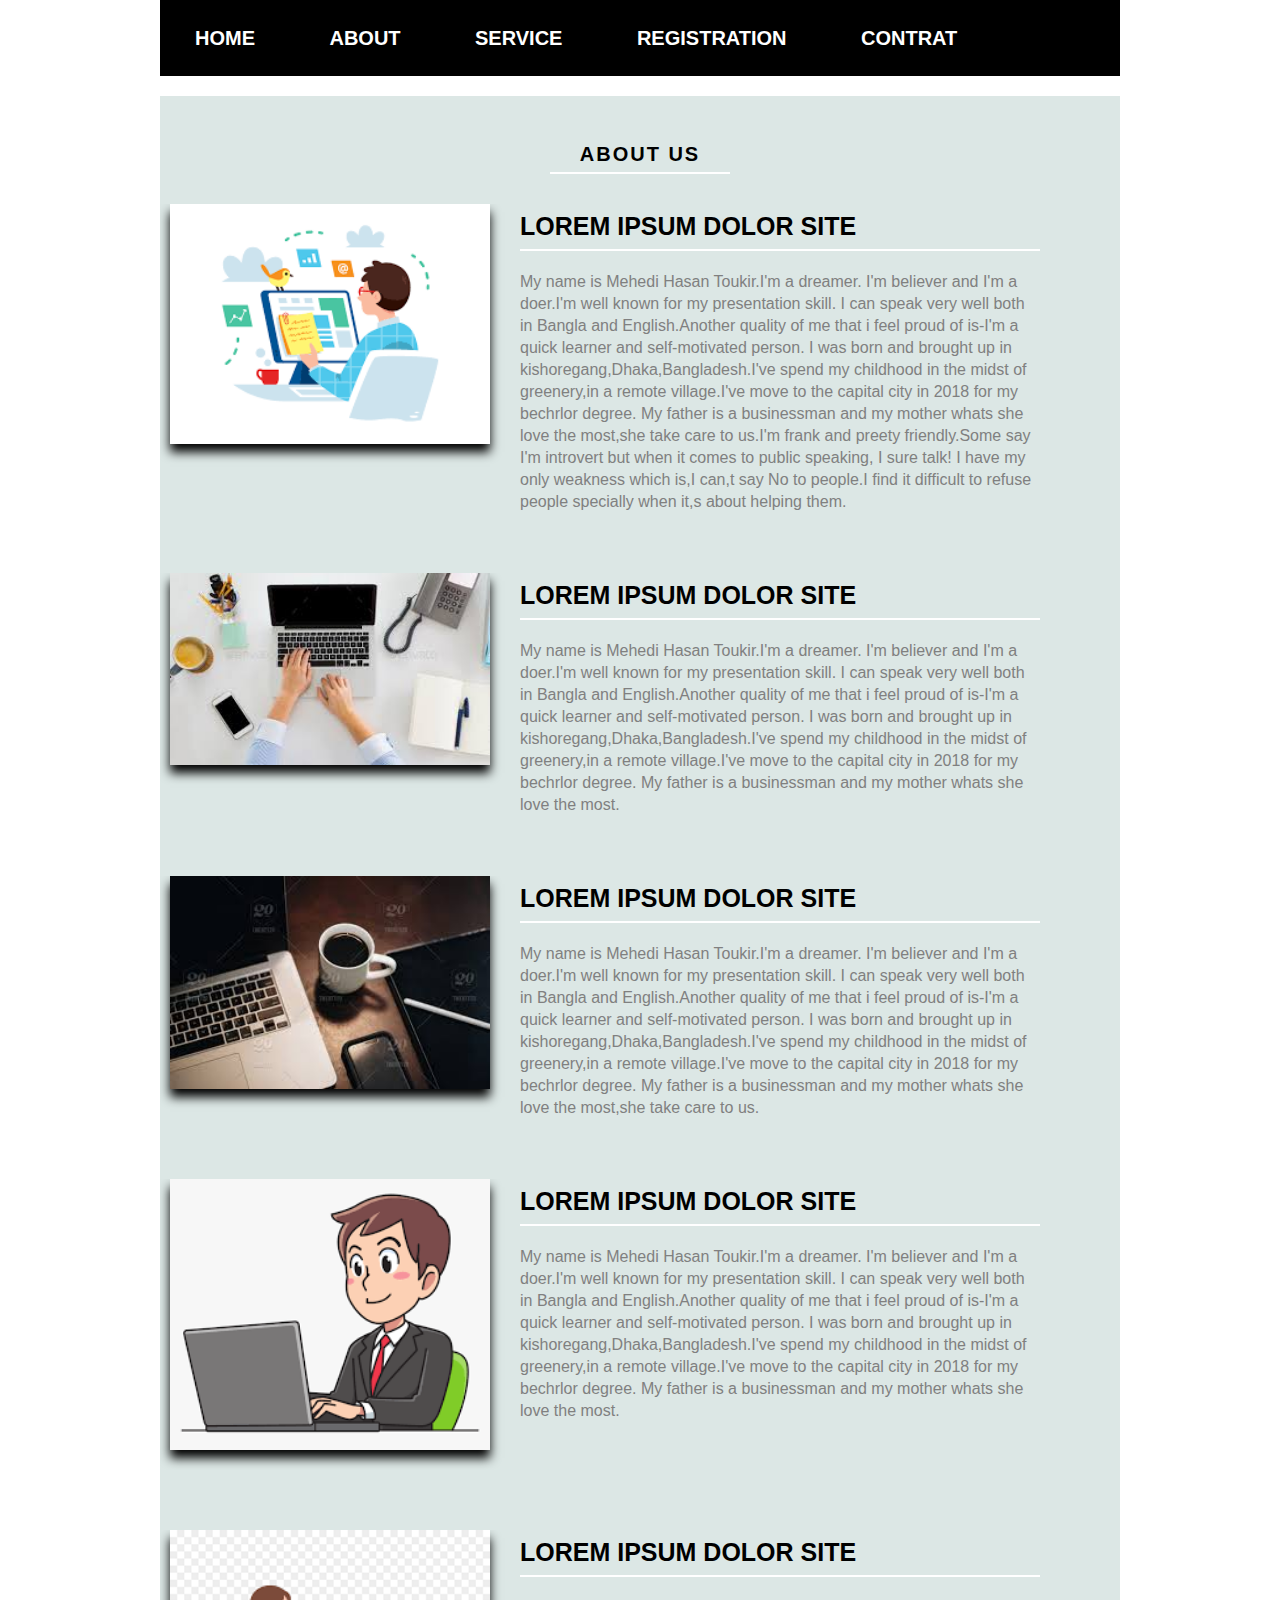
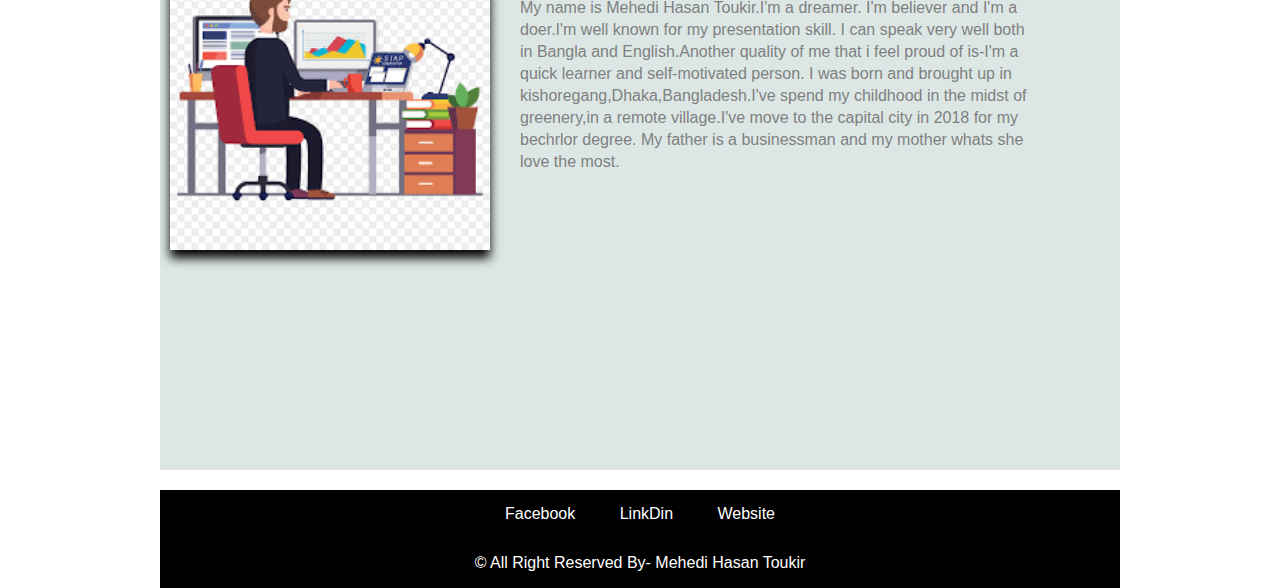
<file: about.html>
<!DOCTYPE html>
<html>
<head>
	<title></title>
	<link rel="stylesheet" type="text/css" href="main.css">
</head>
<body>

   <header>
   	<div class="nav">
   		<ul>
   			<li><a href="index.html">Home</a></li>
        <li><a href="about.html">About</a></li>
        <li><a href="service.html">Service</a></li>
        <li><a href="Registration.html">Registration</a></li>
            <li><a href="contract.html">Contrat</a></li>
   		</ul>
   	</div>
   	</div>

   	<div class="about-sec">
   		<div class="title">
   		<h2>About Us</h2>
   		</div>
   		<div class="about">
            <div class="row">
               <div class="col">
   		<div class="about-logo">
   			<img src="3.jpg" alt="toukir">
   		</div>
         </div>
         <div class="col">
   		
   		<div class="about-text">
   			<h2>Lorem ipsum dolor site</h2>
   			      <p>My name is Mehedi Hasan Toukir.I'm a dreamer. I'm believer and I'm a doer.I'm well known  for my presentation skill. I can speak very well both in Bangla and English.Another quality of me that i feel proud of is-I'm a quick learner and self-motivated person. I was born and brought up in kishoregang,Dhaka,Bangladesh.I've spend my childhood in the midst of greenery,in a remote village.I've move to the capital city in 2018 for my bechrlor degree. My father is a businessman and my mother whats she love the most,she take care to us.I'm frank and preety friendly.Some say I'm introvert but when it comes to public speaking, I sure talk! I have my only weakness which is,I can,t say No to people.I find it difficult to refuse people specially when it,s about helping them.  
</p>
         </div>
   		</div>
   		</div>
         </div>



         	<div class="about-sec">
   		<div class="title">
   		
   		</div>
   		<div class="about">
            <div class="row">
               <div class="col">
   		<div class="about-logo">
   			<img src="4.jpg" alt="toukir">
   		</div>
         </div>
         <div class="col">
   		
   		<div class="about-text">
   			<h2>Lorem ipsum dolor site</h2>
   			      <p>My name is Mehedi Hasan Toukir.I'm a dreamer. I'm believer and I'm a doer.I'm well known  for my presentation skill. I can speak very well both in Bangla and English.Another quality of me that i feel proud of is-I'm a quick learner and self-motivated person. I was born and brought up in kishoregang,Dhaka,Bangladesh.I've spend my childhood in the midst of greenery,in a remote village.I've move to the capital city in 2018 for my bechrlor degree. My father is a businessman and my mother whats she love the most.  
</p>
         </div>
   		</div>
   		</div>
         </div>

         	<div class="about-sec">
   		<div class="title">
   		
   		</div>
   		<div class="about">
            <div class="row">
               <div class="col">
   		<div class="about-logo">
   			<img src="6.jpg" alt="toukir">
   		</div>
         </div>
         <div class="col">
   		
   		<div class="about-text">
   			<h2>Lorem ipsum dolor site</h2>
   			      <p>My name is Mehedi Hasan Toukir.I'm a dreamer. I'm believer and I'm a doer.I'm well known  for my presentation skill. I can speak very well both in Bangla and English.Another quality of me that i feel proud of is-I'm a quick learner and self-motivated person. I was born and brought up in kishoregang,Dhaka,Bangladesh.I've spend my childhood in the midst of greenery,in a remote village.I've move to the capital city in 2018 for my bechrlor degree. My father is a businessman and my mother whats she love the most,she take care to us.
</p>
         </div>
   		</div>
   		</div>
         </div>

         	<div class="about-sec">
   		<div class="title">
   		
   		</div>
   		<div class="about">
            <div class="row">
               <div class="col">
   		<div class="about-logo">
   			<img src="12.jpg" alt="toukir">
   		</div>
         </div>
         <div class="col">
   		
   		<div class="about-text">
   			<h2>Lorem ipsum dolor site</h2>
   			      <p>My name is Mehedi Hasan Toukir.I'm a dreamer. I'm believer and I'm a doer.I'm well known  for my presentation skill. I can speak very well both in Bangla and English.Another quality of me that i feel proud of is-I'm a quick learner and self-motivated person. I was born and brought up in kishoregang,Dhaka,Bangladesh.I've spend my childhood in the midst of greenery,in a remote village.I've move to the capital city in 2018 for my bechrlor degree. My father is a businessman and my mother whats she love the most.  
               </p>
         </div>
   		</div>
   		</div>

         	<div class="about-sec">
   		<div class="title">
   		
   		</div>
   		<div class="about">
            <div class="row">
               <div class="col">
   		<div class="about-logo">
   			<img src="11.jpg" alt="toukir">
   		</div>
         </div>
         <div class="col">
   		
   		<div class="about-text">
   			<h2>Lorem ipsum dolor site</h2>
   			      <p>My name is Mehedi Hasan Toukir.I'm a dreamer. I'm believer and I'm a doer.I'm well known  for my presentation skill. I can speak very well both in Bangla and English.Another quality of me that i feel proud of is-I'm a quick learner and self-motivated person. I was born and brought up in kishoregang,Dhaka,Bangladesh.I've spend my childhood in the midst of greenery,in a remote village.I've move to the capital city in 2018 for my bechrlor degree. My father is a businessman and my mother whats she love the most.  
                </p>
         </div>
   		</div>
   		</div>
   		</div>
 </header>
  <footer>
      <div id="footer-1">
            <a href="www.facebook.com">Facebook</a>
            <a href="www.linkdin.com">LinkDin</a>
            <a href="">Website</a>

          <p>&copy; All Right Reserved By- Mehedi Hasan Toukir</p>
        </div>
    </footer>

</body>
</html>
</file>
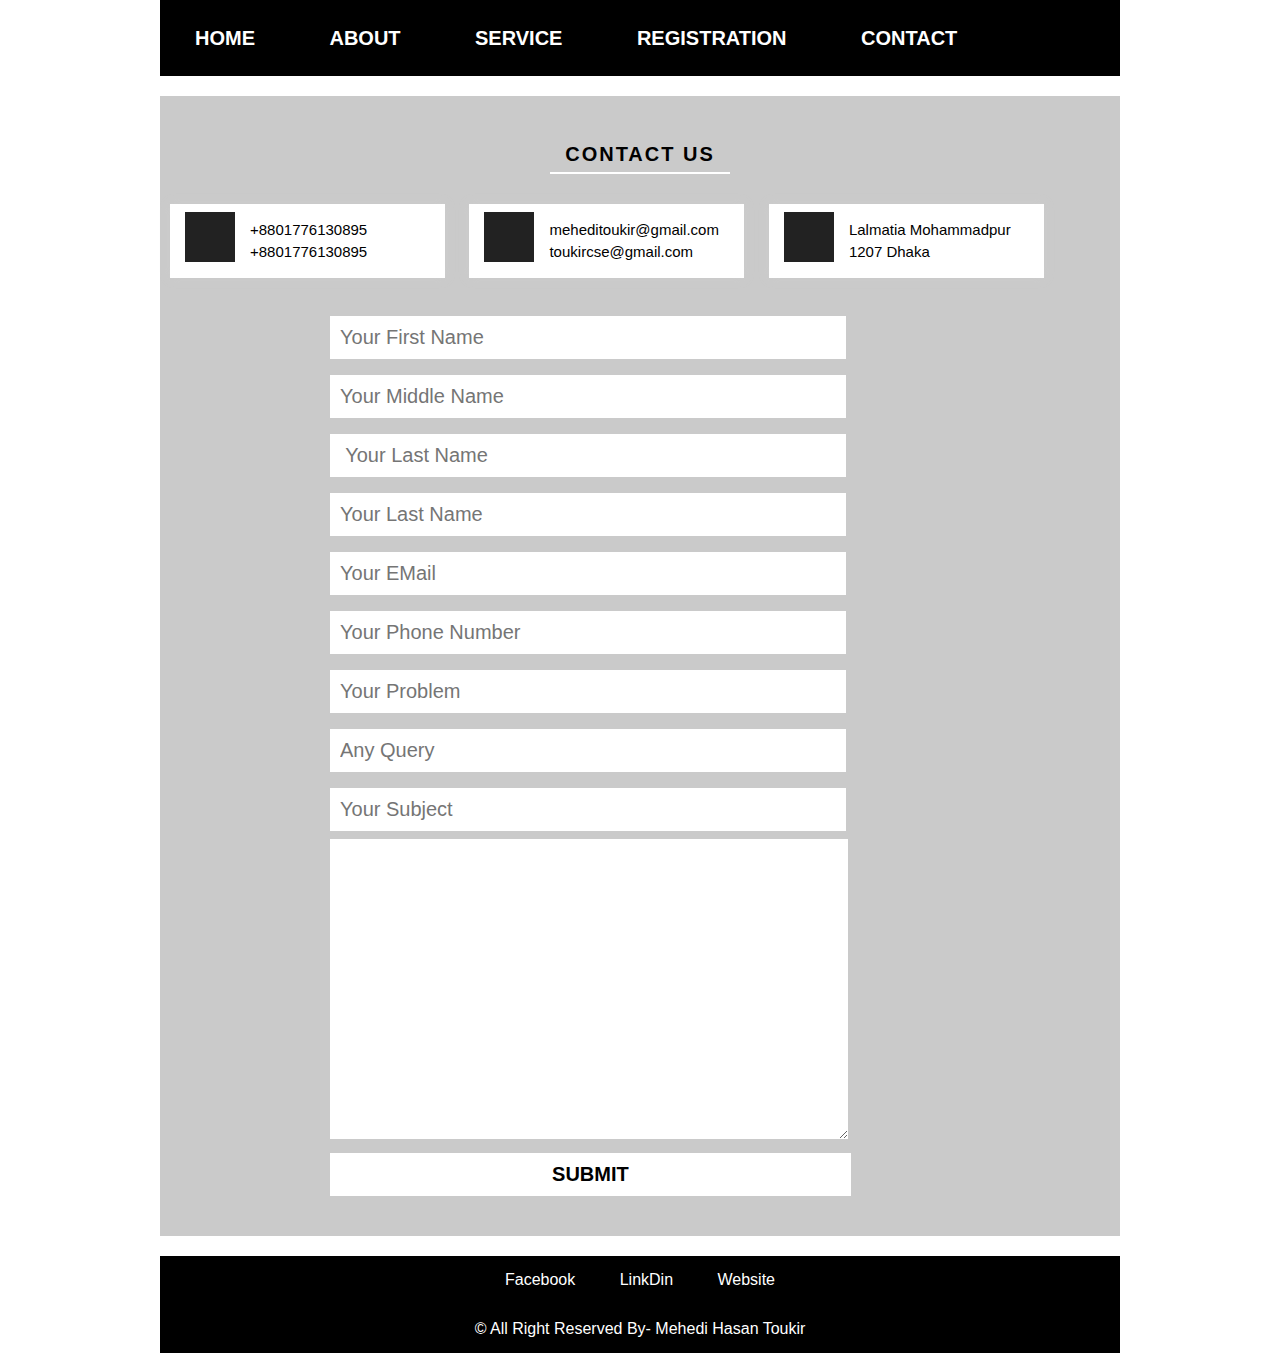
<file: contract.html>
<!DOCTYPE html>
<html>
<head>
	<title></title>
	<link rel="stylesheet" type="text/css" href="main.css">
</head>
<body>
	 <header>
         	<div class="nav">
   		<ul>
   			<li><a href="index.html">Home</a></li>
        <li><a href="about.html">About</a></li>
        <li><a href="service.html">Service</a></li>
        <li><a href="Registration.html">Registration</a></li>
            <li><a href="contract.html">Contact</a></li>
   		</ul>
   	</div>



	 <div class="contact-sec">
                 <div class="title">
                 <h2>Contact Us</h2>
                   </div>
                   <div class="contact">
                      <div class="cont-icon">
                         <i class="fas fa-phone"></i>
                      </div>
                   
                 <div class="cont-text">
                    <p>+8801776130895</p>
                    <p>+8801776130895</p>
                 </div>
             </div>
              <div class="contact">
                      <div class="cont-icon">
                         <i class="fas fa-envelope"></i>
                      </div>
                   
                 <div class="cont-text">
                    <p>meheditoukir@gmail.com</p>
                    <p>toukircse@gmail.com</p>
                 </div>
             </div>
              <div class="contact">
                      <div class="cont-icon">
                         <i class="fas fa-map-marker-alt"></i>
                      </div>
                   
                 <div class="cont-text">
                    <p>Lalmatia Mohammadpur</p>
                    <p>1207 Dhaka</p>
                 </div>
             </div>
             <form>
                  <div class="cont-form">
                  <div class="inputTag"> <input type="text" placeholder="Your First Name"></div>
                  <div class="inputTag"> <input type="text" placeholder="Your Middle Name"></div>
                  <div class="inputTag"> <input type="text" placeholder=" Your Last Name"></div>
                  <div class="inputTag"> <input type="text" placeholder="Your Last Name"></div>
                  <div class="inputTag"> <input type="text" placeholder="Your EMail"></div>
                  <div class="inputTag"> <input type="text" placeholder="Your Phone Number"></div>

                  <div class="inputTag"> <input type="text" placeholder="Your Problem"></div>
                   <div class="inputTag"> <input type="text" placeholder="Any Query"></div>
                  <div class="inputTag"> <input type="text" placeholder="Your Subject"></div>
                  <div class="inputTag"> <textarea rows="20" cols="50px "></textarea></div>
                  <div class="inputTag"> <button class="submit">Submit</button></div>
            
                </div>
             </form>
              </div>
          </header>

               <footer>
      <div id="footer-1">
            <a href="www.facebook.com">Facebook</a>
            <a href="www.linkdin.com">LinkDin</a>
            <a href="">Website</a>

          <p>&copy; All Right Reserved By- Mehedi Hasan Toukir</p>
        </div>
    </footer>

</body>
</html>
</file>
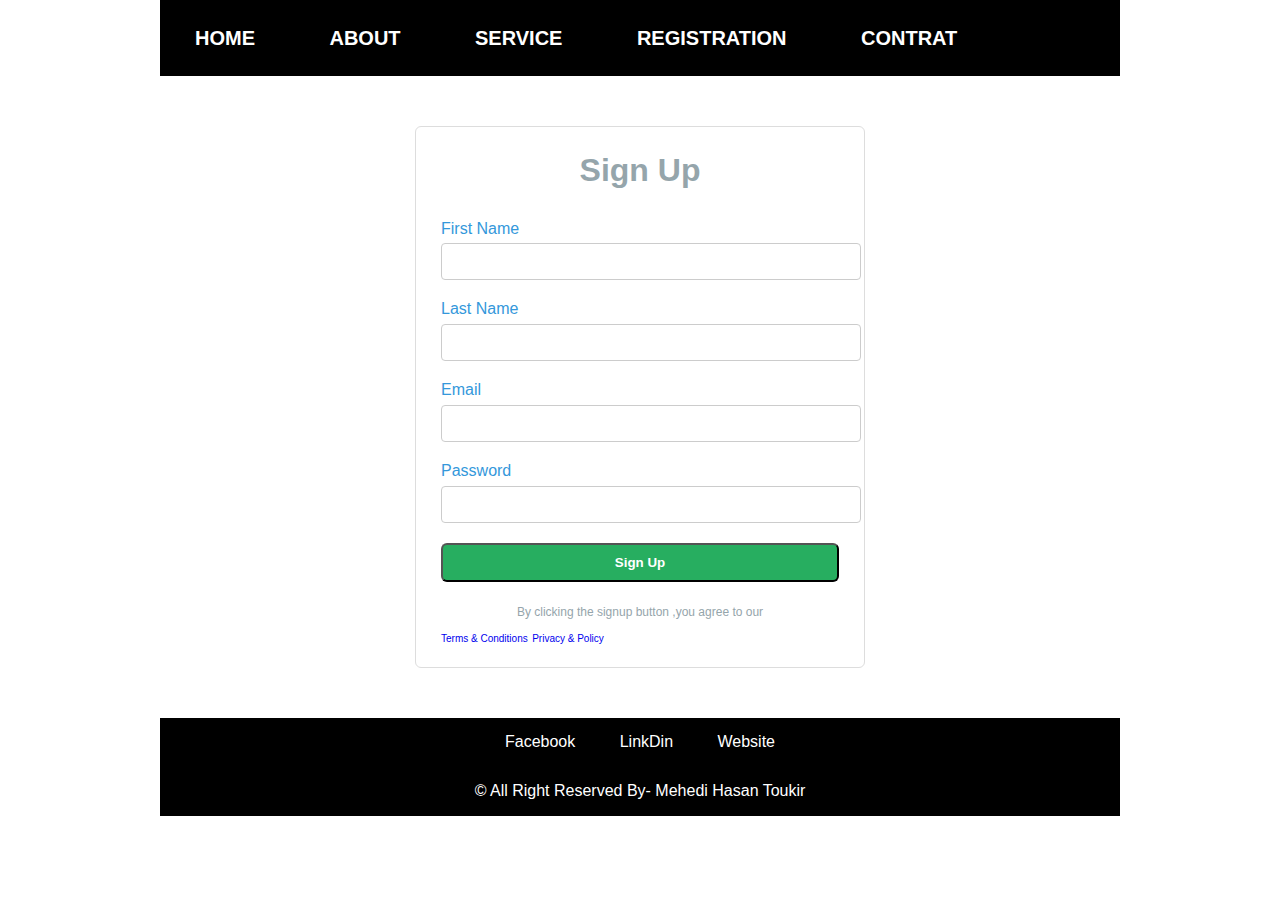
<file: Registration.html>
<!DOCTYPE html>
<html>
<head>
	<title></title>
	<link rel="stylesheet" type="text/css" href="main.css">
</head>
<body>
  <header>
  <div class="nav">
      <ul>
        <li><a href="index.html">Home</a></li>
        <li><a href="about.html">About</a></li>
        <li><a href="service.html">Service</a></li>
        <li><a href="Registration.html">Registration</a></li>
            <li><a href="contract.html">Contrat</a></li>
      </ul>
    </div>
     <div id="contrainer">
       <div class="form-wrap">
       <h1>Sign Up</h1>

       <div class="form-group">
       	<label for="first-name">First Name</label>
       	<input type="text">
     </div> <!-- form-group-->

     
      <div class="form-group">
       	<label for="Last-name">Last Name</label>
       	<input type="text">
       	 </div> <!-- form-group-->
      

       	 <div class="form-group">
       	<label for="E-mail">Email</label>
       	<input type="email" id="email">
       	
       	 </div> <!-- form-group-->

        	 <div class="form-group">
       	<label for="password">Password</label>
       	<input type="password" id="password">
      </div> <!-- form-group-->


       	 <div class="form-group">
       	<button type="submit" class="btn">Sign Up</button>

       	<p class="button-text">By clicking the signup button ,you agree to our</p>
       	<a href="#">Terms & Conditions</a>
         <a href="#">Privacy & Policy</a>
       </div> <!-- form-group-->

      


       	</div><!-- form-wrap-->
        </div> <!-- End cont-->



                     </div>
   </header>
  <footer>
      <div id="footer-1">
            <a href="www.facebook.com">Facebook</a>
            <a href="www.linkdin.com">LinkDin</a>
            <a href="">Website</a>

          <p>&copy; All Right Reserved By- Mehedi Hasan Toukir</p>
        </div>
    </footer>
</body>
</html>
</file>
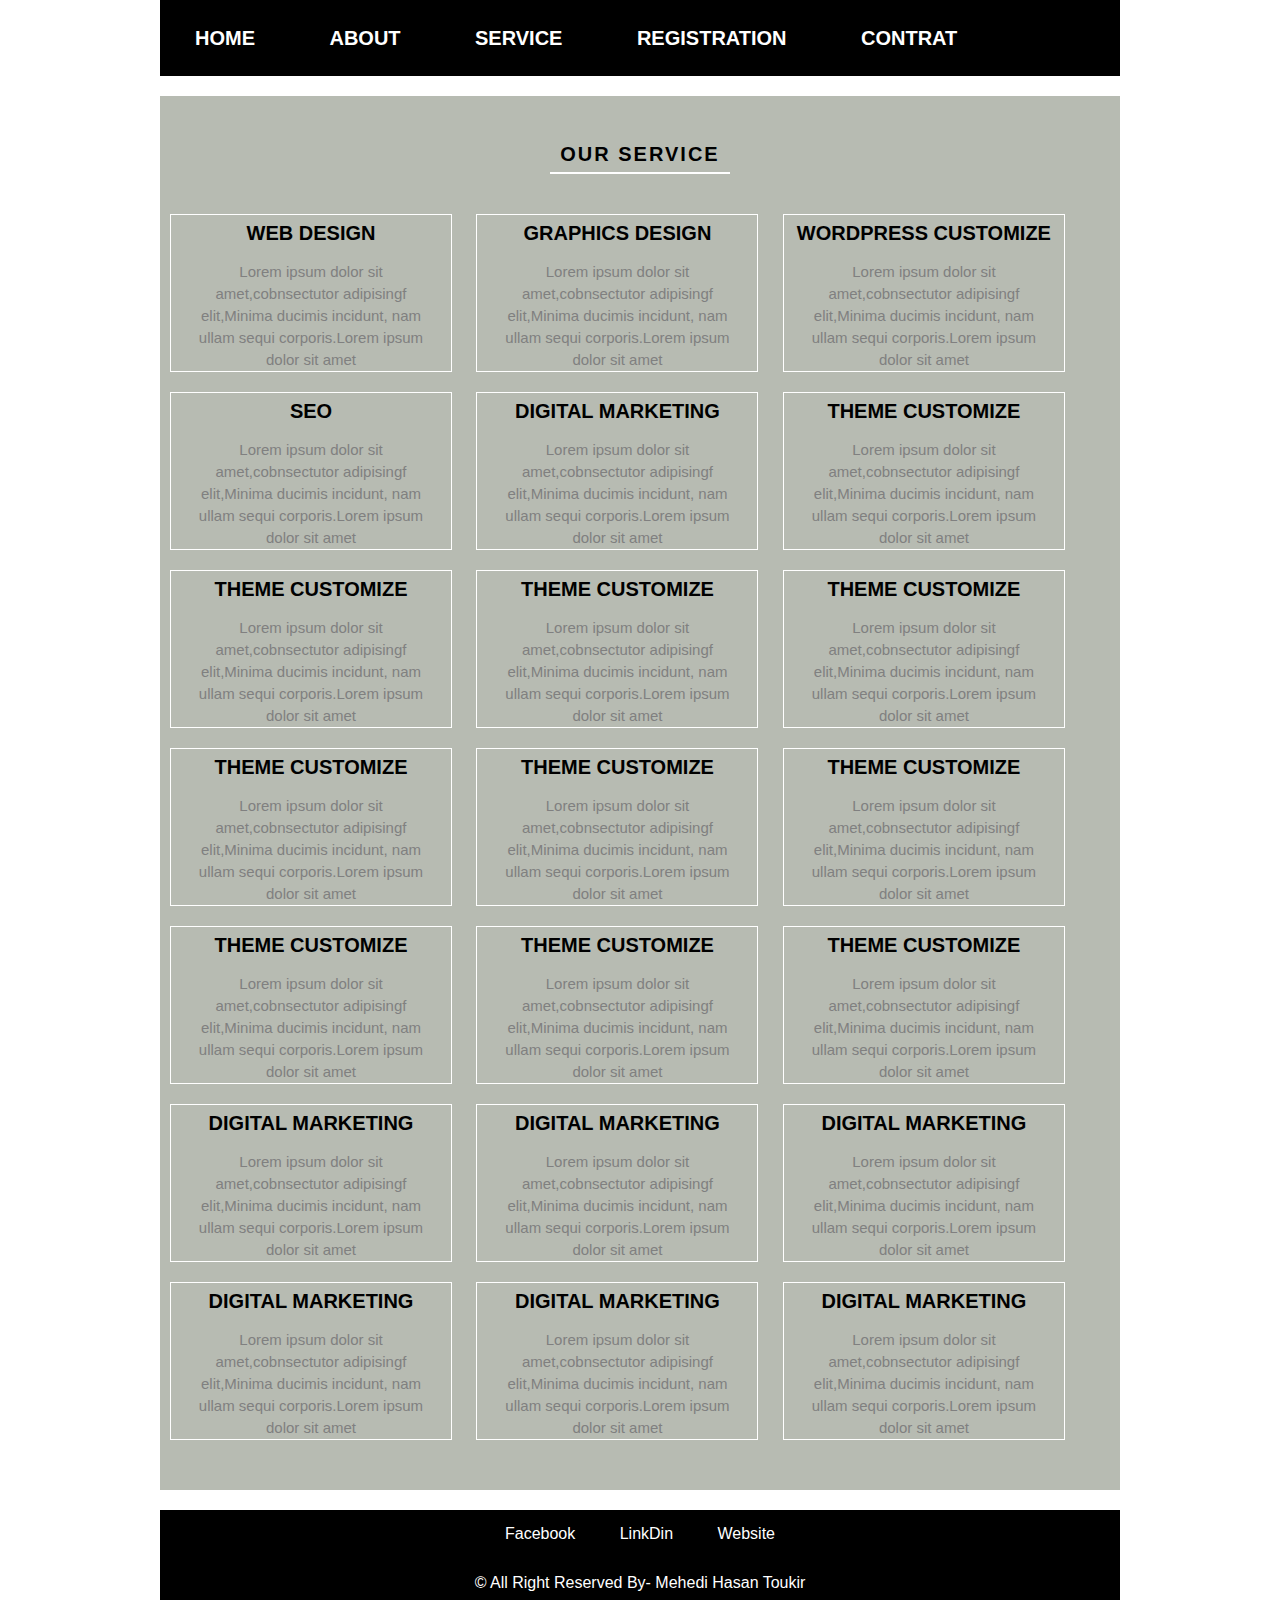
<file: service.html>
<!DOCTYPE html>
<html>
<head>
	<title></title>
	<link rel="stylesheet" type="text/css" href="main.css">
</head>
<body>
	 <header>
         	<div class="nav">
   		<ul>
   			<li><a href="index.html">Home</a></li>
        <li><a href="about.html">About</a></li>
        <li><a href="service.html">Service</a></li>
        <li><a href="Registration.html">Registration</a></li>
            <li><a href="contract.html">Contrat</a></li>
   		</ul>
   	</div>

   	 <div class="service-sec">
         <div class="title">
         <h2>Our Service</h2>
         </div>
             <div class="service">
                <div class="serv-icon">
                   <i class="fab fa-html5"></i>
                </div>
                <h3>Web design </h3>
                <p>
                   Lorem ipsum dolor sit amet,cobnsectutor adipisingf elit,Minima ducimis incidunt, nam ullam sequi corporis.Lorem ipsum dolor sit amet
                </p>
             </div>
        
                <div class="service">
                <div class="serv-icon">
                   <i class="fab fa-html5"></i>
                </div>
                <h3>Graphics design </h3>
                <p>
                   Lorem ipsum dolor sit amet,cobnsectutor adipisingf elit,Minima ducimis incidunt, nam ullam sequi corporis.Lorem ipsum dolor sit amet
                </p>
             </div>
              <div class="service">
                <div class="serv-icon">
                   <i class="fab fa-html5"></i>
                </div>
                <h3>Wordpress Customize</h3>
                <p>
                   Lorem ipsum dolor sit amet,cobnsectutor adipisingf elit,Minima ducimis incidunt, nam ullam sequi corporis.Lorem ipsum dolor sit amet
                </p>
             </div>
              <div class="service">
                <div class="serv-icon">
                   <i class="fab fa-html5"></i>
                </div>
                <h3>SEO </h3>
                <p>
                   Lorem ipsum dolor sit amet,cobnsectutor adipisingf elit,Minima ducimis incidunt, nam ullam sequi corporis.Lorem ipsum dolor sit amet
                </p>
             </div>
              <div class="service">
                <div class="serv-icon">
                   <i class="fab fa-html5"></i>
                </div>
                <h3>Digital Marketing</h3>
                <p>
                   Lorem ipsum dolor sit amet,cobnsectutor adipisingf elit,Minima ducimis incidunt, nam ullam sequi corporis.Lorem ipsum dolor sit amet
                </p>
             </div>
              <div class="service">
                <div class="serv-icon">
                   <i class="fab fa-html5"></i>
                </div>
                <h3>Theme Customize</h3>
                <p>
                   Lorem ipsum dolor sit amet,cobnsectutor adipisingf elit,Minima ducimis incidunt, nam ullam sequi corporis.Lorem ipsum dolor sit amet
                </p>
             </div>
              <div class="service">
                <div class="serv-icon">
                   <i class="fab fa-html5"></i>
                </div>
                <h3>Theme Customize</h3>
                <p>
                   Lorem ipsum dolor sit amet,cobnsectutor adipisingf elit,Minima ducimis incidunt, nam ullam sequi corporis.Lorem ipsum dolor sit amet
                </p>
             </div>
              <div class="service">
                <div class="serv-icon">
                   <i class="fab fa-html5"></i>
                </div>
                <h3>Theme Customize</h3>
                <p>
                   Lorem ipsum dolor sit amet,cobnsectutor adipisingf elit,Minima ducimis incidunt, nam ullam sequi corporis.Lorem ipsum dolor sit amet
                </p>
             </div>
              <div class="service">
                <div class="serv-icon">
                   <i class="fab fa-html5"></i>
                </div>
                <h3>Theme Customize</h3>
                <p>
                   Lorem ipsum dolor sit amet,cobnsectutor adipisingf elit,Minima ducimis incidunt, nam ullam sequi corporis.Lorem ipsum dolor sit amet
                </p>
             </div>
              <div class="service">
                <div class="serv-icon">
                   <i class="fab fa-html5"></i>
                </div>
                <h3>Theme Customize</h3>
                <p>
                   Lorem ipsum dolor sit amet,cobnsectutor adipisingf elit,Minima ducimis incidunt, nam ullam sequi corporis.Lorem ipsum dolor sit amet
                </p>
             </div>
              <div class="service">
                <div class="serv-icon">
                   <i class="fab fa-html5"></i>
                </div>
                <h3>Theme Customize</h3>
                <p>
                   Lorem ipsum dolor sit amet,cobnsectutor adipisingf elit,Minima ducimis incidunt, nam ullam sequi corporis.Lorem ipsum dolor sit amet
                </p>
             </div>
              <div class="service">
                <div class="serv-icon">
                   <i class="fab fa-html5"></i>
                </div>
                <h3>Theme Customize</h3>
                <p>
                   Lorem ipsum dolor sit amet,cobnsectutor adipisingf elit,Minima ducimis incidunt, nam ullam sequi corporis.Lorem ipsum dolor sit amet
                </p>
             </div>
              <div class="service">
                <div class="serv-icon">
                   <i class="fab fa-html5"></i>
                </div>
                <h3>Theme Customize</h3>
                <p>
                   Lorem ipsum dolor sit amet,cobnsectutor adipisingf elit,Minima ducimis incidunt, nam ullam sequi corporis.Lorem ipsum dolor sit amet
                </p>
             </div>
              <div class="service">
                <div class="serv-icon">
                   <i class="fab fa-html5"></i>
                </div>
                <h3>Theme Customize</h3>
                <p>
                   Lorem ipsum dolor sit amet,cobnsectutor adipisingf elit,Minima ducimis incidunt, nam ullam sequi corporis.Lorem ipsum dolor sit amet
                </p>
             </div>
              <div class="service">
                <div class="serv-icon">
                   <i class="fab fa-html5"></i>
                </div>
                <h3>Theme Customize</h3>
                <p>
                   Lorem ipsum dolor sit amet,cobnsectutor adipisingf elit,Minima ducimis incidunt, nam ullam sequi corporis.Lorem ipsum dolor sit amet
                </p>
             </div>
               <div class="service">
                <div class="serv-icon">
                   <i class="fab fa-html5"></i>
                </div>
                <h3>Digital Marketing</h3>
                <p>
                   Lorem ipsum dolor sit amet,cobnsectutor adipisingf elit,Minima ducimis incidunt, nam ullam sequi corporis.Lorem ipsum dolor sit amet
                </p>
             </div>
               <div class="service">
                <div class="serv-icon">
                   <i class="fab fa-html5"></i>
                </div>
                <h3>Digital Marketing</h3>
                <p>
                   Lorem ipsum dolor sit amet,cobnsectutor adipisingf elit,Minima ducimis incidunt, nam ullam sequi corporis.Lorem ipsum dolor sit amet
                </p>
             </div>
               <div class="service">
                <div class="serv-icon">
                   <i class="fab fa-html5"></i>
                </div>
                <h3>Digital Marketing</h3>
                <p>
                   Lorem ipsum dolor sit amet,cobnsectutor adipisingf elit,Minima ducimis incidunt, nam ullam sequi corporis.Lorem ipsum dolor sit amet
                </p>
             </div>
               <div class="service">
                <div class="serv-icon">
                   <i class="fab fa-html5"></i>
                </div>
                <h3>Digital Marketing</h3>
                <p>
                   Lorem ipsum dolor sit amet,cobnsectutor adipisingf elit,Minima ducimis incidunt, nam ullam sequi corporis.Lorem ipsum dolor sit amet
                </p>
             </div>
               <div class="service">
                <div class="serv-icon">
                   <i class="fab fa-html5"></i>
                </div>
                <h3>Digital Marketing</h3>
                <p>
                   Lorem ipsum dolor sit amet,cobnsectutor adipisingf elit,Minima ducimis incidunt, nam ullam sequi corporis.Lorem ipsum dolor sit amet
                </p>
             </div>
               <div class="service">
                <div class="serv-icon">
                   <i class="fab fa-html5"></i>
                </div>
                <h3>Digital Marketing</h3>
                <p>
                   Lorem ipsum dolor sit amet,cobnsectutor adipisingf elit,Minima ducimis incidunt, nam ullam sequi corporis.Lorem ipsum dolor sit amet
                </p>
             </div>
              </div>
            
   </header>
  <footer>
      <div id="footer-1">
            <a href="www.facebook.com">Facebook</a>
            <a href="www.linkdin.com">LinkDin</a>
            <a href="">Website</a>

          <p>&copy; All Right Reserved By- Mehedi Hasan Toukir</p>
        </div>
    </footer>

</body>
</html>
</file>
<file: main.css>
*{
	padding: 0;
	margin: 0;
}

header{
		width: 960px;
		height: auto;
		margin: 0 auto;
	}
.nav{
		width: 960px;
		height: auto;
		background: #000;
	}
.nav ul li{
	list-style: none;
	display: inline-block;
}
.nav ul li a{
	display: block;
	padding: 20px 35px;
	font-size:20px;
	font-weight: bold;
	color: #fff;
	text-transform: uppercase;
	text-decoration: none;

}
.nav ul li a:hover{
	color: black;
	background:  orange;

}

.banner-cover{
	height: 50vh;
	background-position: center;
	background-size: cover;
	background-repeat: no-repeat;

}
.banner-text{
	padding: 100px;
	text-align: center;

}
.banner-text button{
	font-size: 20px;
	font-weight: bold;
	text-transform: uppercase;
	padding: 20px;
	border:0;
	background: #000;
	color: #fff;
	margin: 0px 8px;
	cursor: pointer;

}
.about-logo img{
	width: 320px;
	height: auto;
	margin: 0px 10px;
	margin-bottom: 10px;
	box-shadow: 0px 8px 10px 0px #000;
}
.about-text{
	width: 520px;
	height: auto;
	padding: 0px 20px;
}

.about-text h2{
	font-size: 25px;
	font-weight: bold;
	 text-transform: uppercase;
	 border-bottom: 2px solid #fff;
	 margin-bottom: 20px;
}
.about-text p{
	font-size: 16px;
	color: gray;
	line-height: 22px;


}
.row{
	overflow: auto;
}
.col{
	float: left;
}
.about-sec{
	background: #DCE7E5;
	padding: 40px 0px;
	margin-top: 20px;
}
.title{
	width: 180px;
	height: auto;
	margin: 0 auto;
}
.title h2{
	font-size: 20px;
	font-weight: bold;
	text-transform: uppercase;
	letter-spacing: 2px;
	border-bottom: 2px solid #fff;
	text-align: center;
	margin-bottom: 30px;
	

}
.service{
	width: 280px;
	height:  auto;
    border: 1px solid #fff;
    text-align: center;
    display: inline-block;
    margin: 10px;
}
.service h3{
	font-size: 20px;
	font-weight: bold;
	margin-bottom: 10px;
	text-transform: uppercase;
}
.service p{
	font-size: 15px;
	color: gray;
	line-height: 22px;
	padding: 0px 15px;
}
.service-sec{
   background: #B7BBB2;
   padding: 40px 0px;
   margin-top: 20px;
}
.serv-icon i{
	font-size: 40px;
	margin-top: 10px;
	margin-bottom: 10px;
	color: #fff;
	transition: .5s;   
}
.serv-icon i:hover{
	color: yellow;
	transform: scale(.8);
}
.contact{
	background: #fff;
	padding: 15px 15px 15px 80px;
	box-shadow: 0px 0px 10px #ccc;
	width: 180px;
	position: relative;
	display: inline-block;
	margin: 0px 10px;
}
.cont-icon i{
	position: absolute;
	width: 50px;
	height: 50px;
	float: left;
	top: 8px;
	left: 15px;
	background: #222;
	text-align: center;
	color: #fff;
	line-height: 50px;
	font-size: 30px;
}
 
 .cont-text p{
 	padding: 0;
 	margin: 0px;
 	font-size: 15px;
 	line-height: 22px;
 }
 .contact-sec{
 	background: #cacaca;
 	padding: 40px 0px;
 	margin-top: 20px;

 }
 .cont-form{
  width: 620px;
  height: auto;
  margin: 0 auto;
  margin-top: 30px;
 }
 .inputTag input{
   font-size: 20px;
   text-transform: capitalize;
   padding: 10px 10px;
   width: 80%;
   border:0;
   margin: 8px 0px; 
 }
  .inputTag textarea{
  	width: 518px;
  	height: auto;
  	border:0;
  }
   .inputTag button{
   	width:84%;
   	padding: 10px 0px;
   	background: #fff;
   	font-size: 20px;
   	font-weight: bold;
   	text-transform: uppercase;
   	margin-top: 4px;
   	cursor: pointer;
   	border: 0;
   }
 .inputTag button:hover{
     background:  orange;
 }

footer{
   	width: 960px;
   	height: auto;
   	margin: 0 auto;
    background-color:#000;
    margin-top: 20px;
}

#footer-1{
    background-color:#000;
    padding:10px;
    text-align:center;
}
#footer-1 a{
    color:#fff;
    text-decoration: none;
    margin: 20px;
}
#footer-1 p{
    color:#fff;
    margin-top: 20px;
}
#footer-1 a:hover{
    color: orange;
}







body{
	font-family: arial, Sans-serif;
	background: 
	color: #fff;
	line-height: 1.8;
}
a{
	text-decoration: none;

}

#contrainer{
	margin: 30px auto;
	max-width: 450px;
	padding: 20px;

}
.form-wrap{
	background: #fff;
	padding: 15px 25px;
	border: 1px solid #ddd;
	border-radius: 6px;
	color: #95a5ab; }

.form-wrap h1,
.form-wrap p {
	text-align:center;
}
.form-wrap .form-group{
	margin-top: 15px;
}
.form-wrap .form-group label {
	display: block;
	 color: #3498db;

}
.form-wrap .form-group input {
	width: 100%;
	padding: 10px;
	border-radius: 4px;
	border: 1px solid #ccc;

	} 

	.form-wrap .btn{
		display: block;
		width: 100%;
		padding: 10px;
		margin-top: 20px;
		background: #27ae60;
		color: #fff;
		border-radius: 6px;
		cursor: pointer;
        font-weight: bold;
	}

	.form-wrap .btn:hover{
		background: #e74c3c;
	}
.form-wrap .button-text{
	font-size: 12px;
	margin-top: 20px;

}
.form-wrap a{
	font-size: 10px;
	text-align: center;
}
</file>
